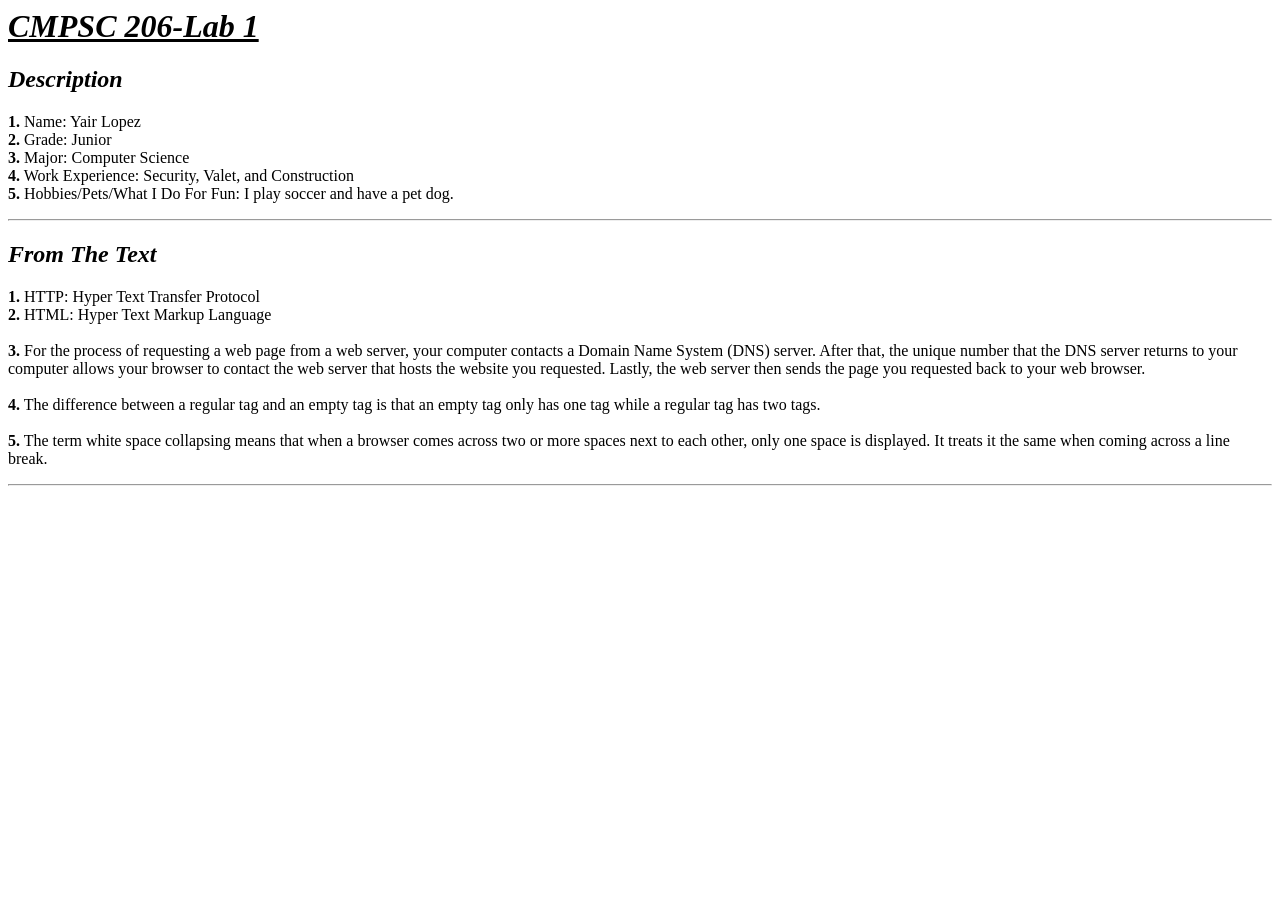
<file: Lab1/Index.html>
<html lang>
    <head>
        <title>Lab 1</title>
    </head>
    <body>
        <h1><i><ins>CMPSC 206-Lab 1</ins></i></h1>
        <h2><i>Description</i></h2>
        <p><b>1.</b> Name: Yair Lopez 
            <br /><b>2.</b> Grade: Junior <br />
            <b>3.</b> Major: Computer Science<br />
            <b>4.</b> Work Experience: Security, Valet, and Construction<br />
            <b>5.</b> Hobbies/Pets/What I Do For Fun: I play soccer and have a pet dog.
        </p>
        <hr />
        <h2><i>From The Text</i></h2>
        <p><b>1.</b> HTTP: Hyper Text Transfer Protocol
            
            <br /><b>2.</b> HTML: Hyper Text Markup Language  <br />
            
            <br /><b>3.</b> For the process of requesting a web page from a web server, your computer contacts a Domain Name System (DNS) server. 
            After that, the unique number that the DNS server returns to your computer allows your browser to contact the web server
            that hosts the website you requested. Lastly, the web server then sends the page you requested back to your web browser.<br />
            
            <br /> <b>4.</b> The difference between a regular tag and an empty tag is that an empty 
            tag only has one tag while a regular tag has two tags.<br />
            
            <br /> <b>5.</b> The term white space collapsing means that when a browser comes across 
            two or more spaces next to each other, only one space is displayed. It treats it the 
            same when coming across a line break.
        </p>
        <hr />
    </body>
</html>
</file>
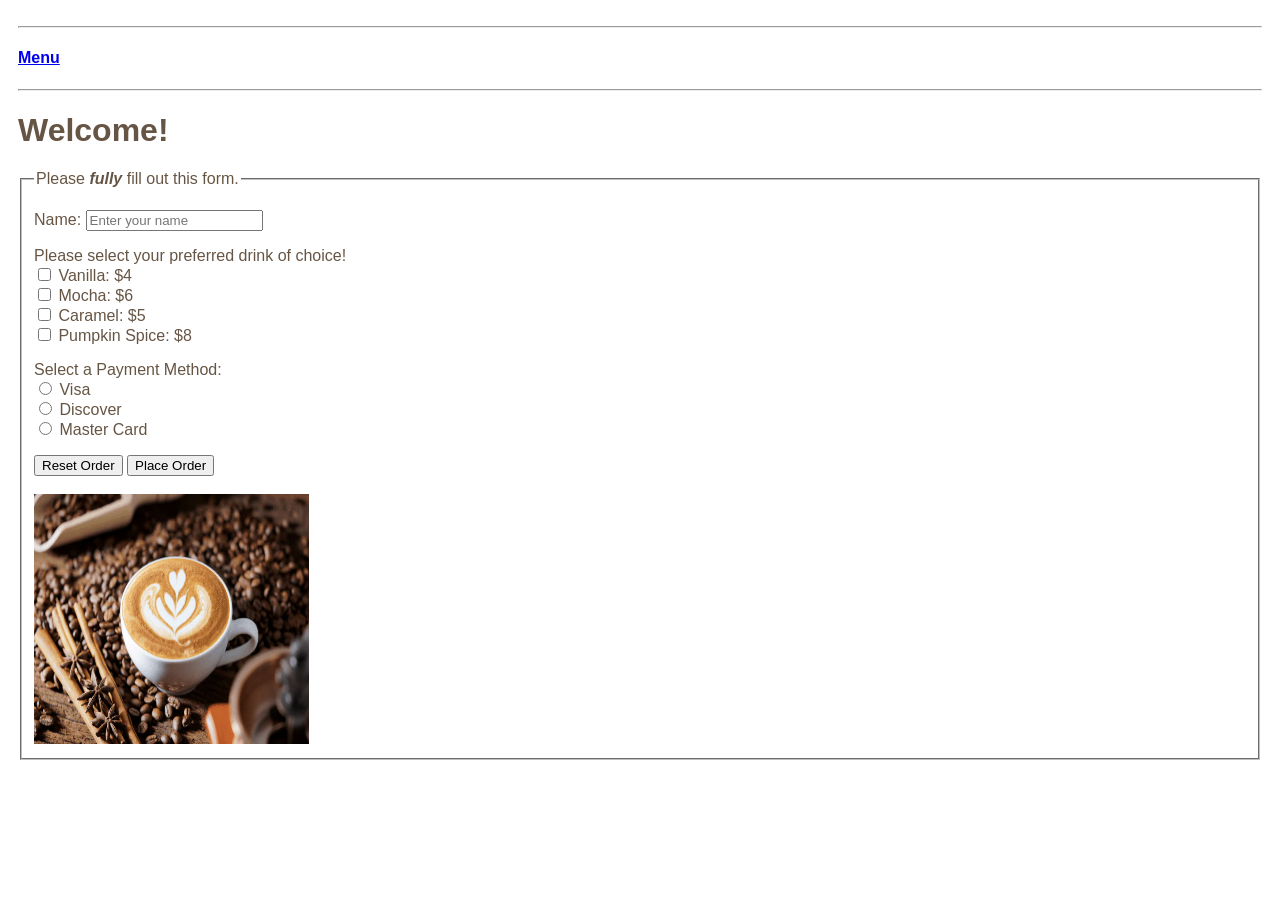
<file: Lab 4/coffee.html>
<!DOCTYPE html>
<html lang="en">
    <head>
        <meta charset="UTF-8" />
        <title>coffee</title>
        <link rel="stylesheet" href="styles.css" />
    </head>
    <body>
        <hr>
        <h4><a href="table.html">Menu</a></h4>
        <hr>
        <h1>Welcome!</h1>
        <fieldset>
            <legend>Please <i><b>fully</b></i> fill out this form.</legend>
        <form action ="thanks.html">
            <p>Name: 
                <input type="text" name="Name" maxlength="30" required="required"
                       placeholder="Enter your name"/>    
            </p>
            <p>Please select your preferred drink of choice!
                <br />
                <input type="checkbox" name="choice" value="vanilla"> Vanilla: $4
                <br />
                <input type="checkbox" name="choice" value="mocha"> Mocha: $6
                <br />
                <input type="checkbox" name="choice" value="caramel"> Caramel: $5
                <br />
                <input type="checkbox" name="choice" value="pumpkin"> Pumpkin Spice: $8
            </p>
            <p>Select a Payment Method:
                <br />
                <input type="radio" name="payment" value="visa"> Visa
                <br />
                <input type="radio" name="payment" value="discover"> Discover
                <br />
                <input type="radio" name="payment" value="card"> Master Card
            </p>
            <input type="reset" name="reset" value="Reset Order">
            <input type="submit" name="submit" value="Place Order">
        </form>
            <br />
            <img src="images/coffee.webp" width="275" height="250" alt="Our Coffee">
        </fieldset>
    </body>
</html>
</file>
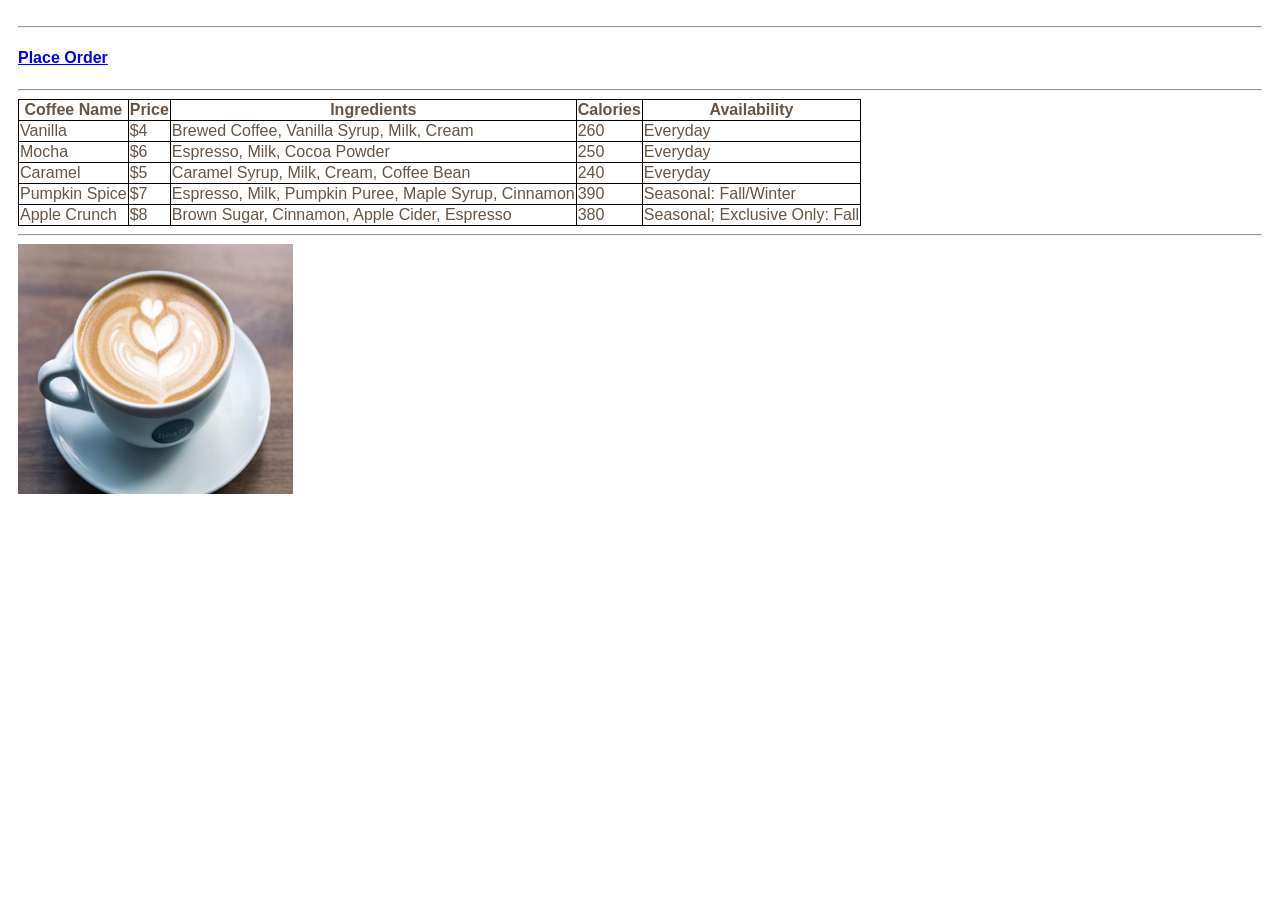
<file: Lab 4/table.html>
<!DOCTYPE html>
<html lang="en">
    <head>
        <meta charset="UTF-8" />
        <title>Table Contents for Coffee</title>
        <link rel="stylesheet" href="styles.css" />
    </head>
    <body>
        <hr>
        <h4><a href="coffee.html">Place Order</a></h4>
        <hr>
        <table>
            <thead>
                <tr>
                    <th scope="col">Coffee Name</th>
                    <th scope="col">Price</th>
                    <th scope="col">Ingredients</th>
                    <th scope="col">Calories</th>
                    <th scope="col">Availability</th>
                </tr>
            </thead>
            <tbody>
                <tr>
                    <td>Vanilla</td>
                    <td>$4</td>
                    <td>Brewed Coffee, Vanilla Syrup, Milk, Cream</td>
                    <td>260</td>
                    <td>Everyday</td>
                </tr>
                <tr>
                    <td>Mocha</td>
                    <td>$6</td>
                    <td>Espresso, Milk, Cocoa Powder</td>
                    <td>250</td>
                    <td>Everyday</td>
                </tr>
                <tr>
                    <td>Caramel</td>
                    <td>$5</td>
                    <td>Caramel Syrup, Milk, Cream, Coffee Bean</td>
                    <td>240</td>
                    <td>Everyday</td>
                </tr>
                <tr>
                    <td>Pumpkin Spice</td>
                    <td>$7</td>
                    <td>Espresso, Milk, Pumpkin Puree, Maple Syrup, Cinnamon</td>
                    <td>390</td>
                    <td>Seasonal: Fall/Winter</td>
                </tr>
                <tr>
                    <td>Apple Crunch</td>
                    <td>$8</td>
                    <td>Brown Sugar, Cinnamon, Apple Cider, Espresso</td>
                    <td>380</td>
                    <td>Seasonal; Exclusive Only: Fall</td>
                </tr>
            </tbody>
        </table>
        <hr>
        <img src="images/coffee2.jpg" width="275" height="250" alt="Coffee">
        
    </body>
</html>
</file>
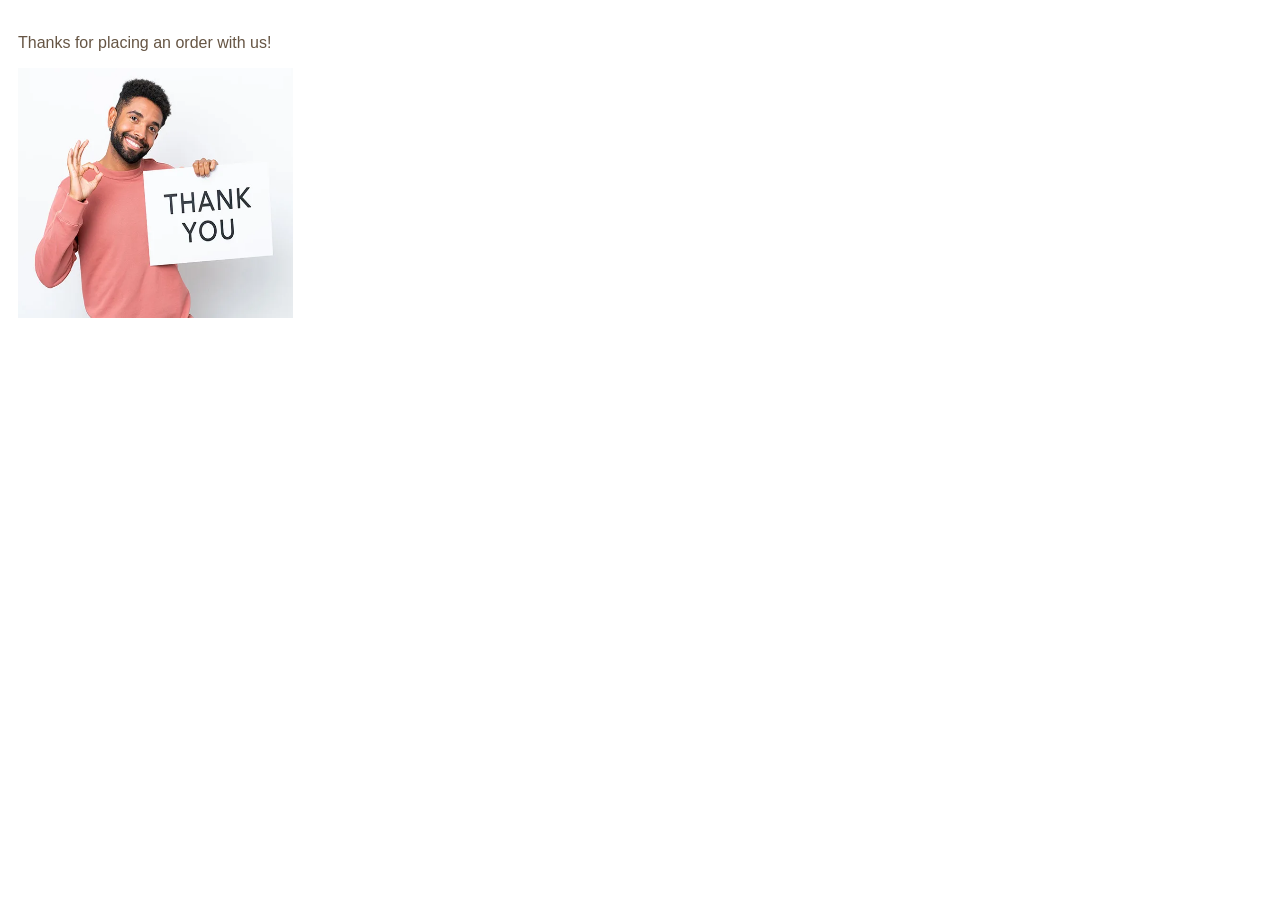
<file: Lab 4/thanks.html>
<!DOCTYPE html>
<html lang="en">
    <head>
        <meta charset="UTF-8" />
        <title>Thank You Page</title>
        <link rel="stylesheet" href="styles.css" />
    </head>
    <body>
        <p>Thanks for placing an order with us!</p>
        <img src="images/thankYou.webp" width="275" height="250" alt="My hobby">
    </body>
</html>
</file>
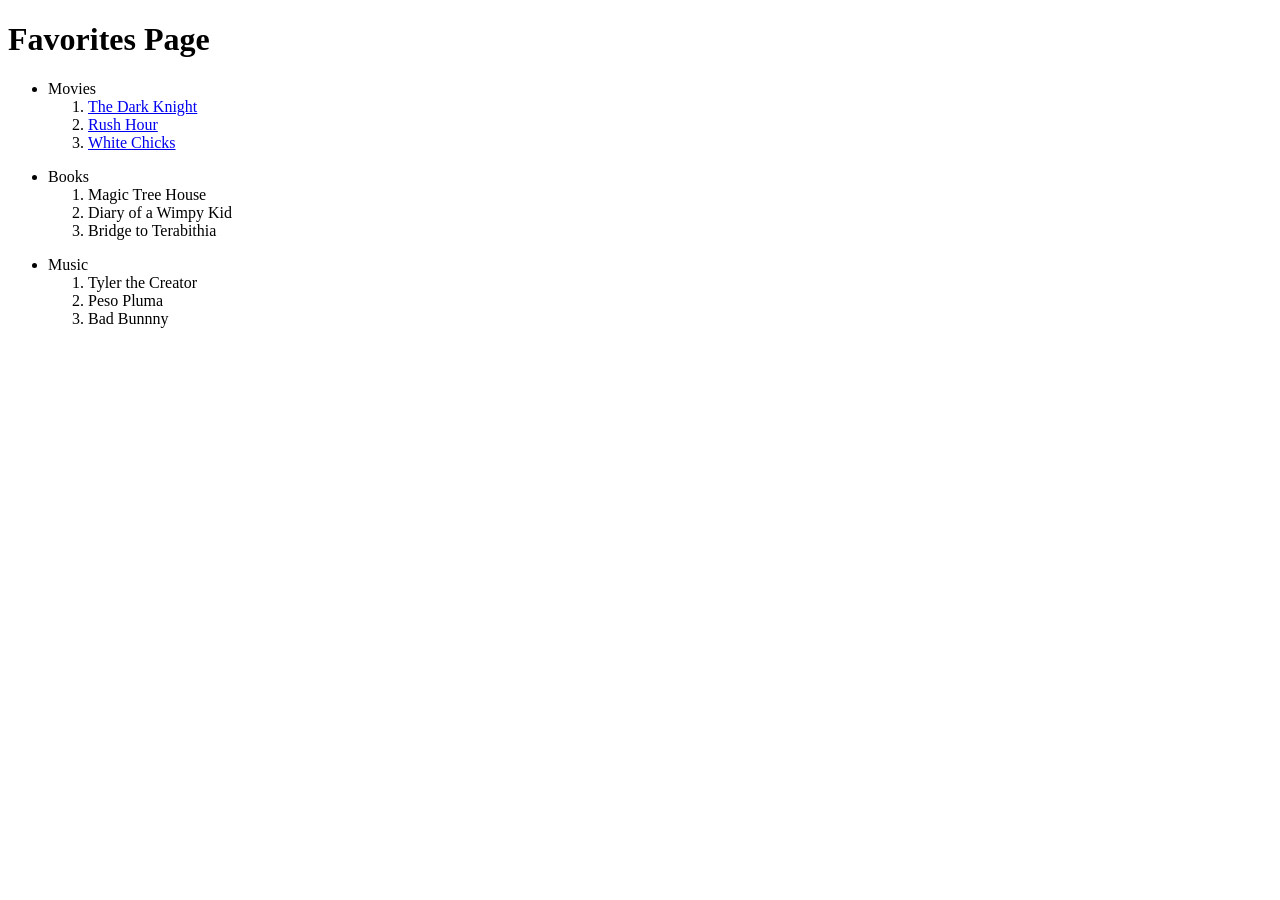
<file: Lab2/Favorites.html>
<!DOCTYPE html>
<html lang="en">
    <head>
        <meta charset="UTF-8" />
        <title>Favorites</title>
    </head>
    <body><h1>Favorites Page</h1>
        <ul>
            <li>Movies
                <ol>
                    <li><a href= "https://en.wikipedia.org/wiki/The_Dark_Knight">The Dark Knight</a></li>
                    <li><a href= "https://en.wikipedia.org/wiki/Rush_Hour_(1998_film)">Rush Hour</a></li>
                    <li><a href= "https://en.wikipedia.org/wiki/White_Chicks">White Chicks</a></li>
                </ol>
            </li>
        </ul>
        <ul>
            <li>Books
                <ol>
                    <li>Magic Tree House</li>
                    <li>Diary of a Wimpy Kid</li>
                    <li>Bridge to Terabithia</li>
                </ol>
            </li>
        </ul>
        <ul>
            <li>Music
                <ol>
                    <li>Tyler the Creator</li>
                    <li>Peso Pluma</li>
                    <li>Bad Bunnny</li>
                </ol>
            </li>
        </ul>
        
    </body>
</html>
</file>
<file: Lab 4/styles.css>
table, th, td {
    border: 1px solid black;
    border-collapse: collapse;
}
body {
    font-family: Arial, Verdana, sans-serif;
    color: #665544;
    padding: 10px;}
.page {
    border: 1px solid #665544;
    background-color: #efefef;
    padding: inherit;}
</file>
